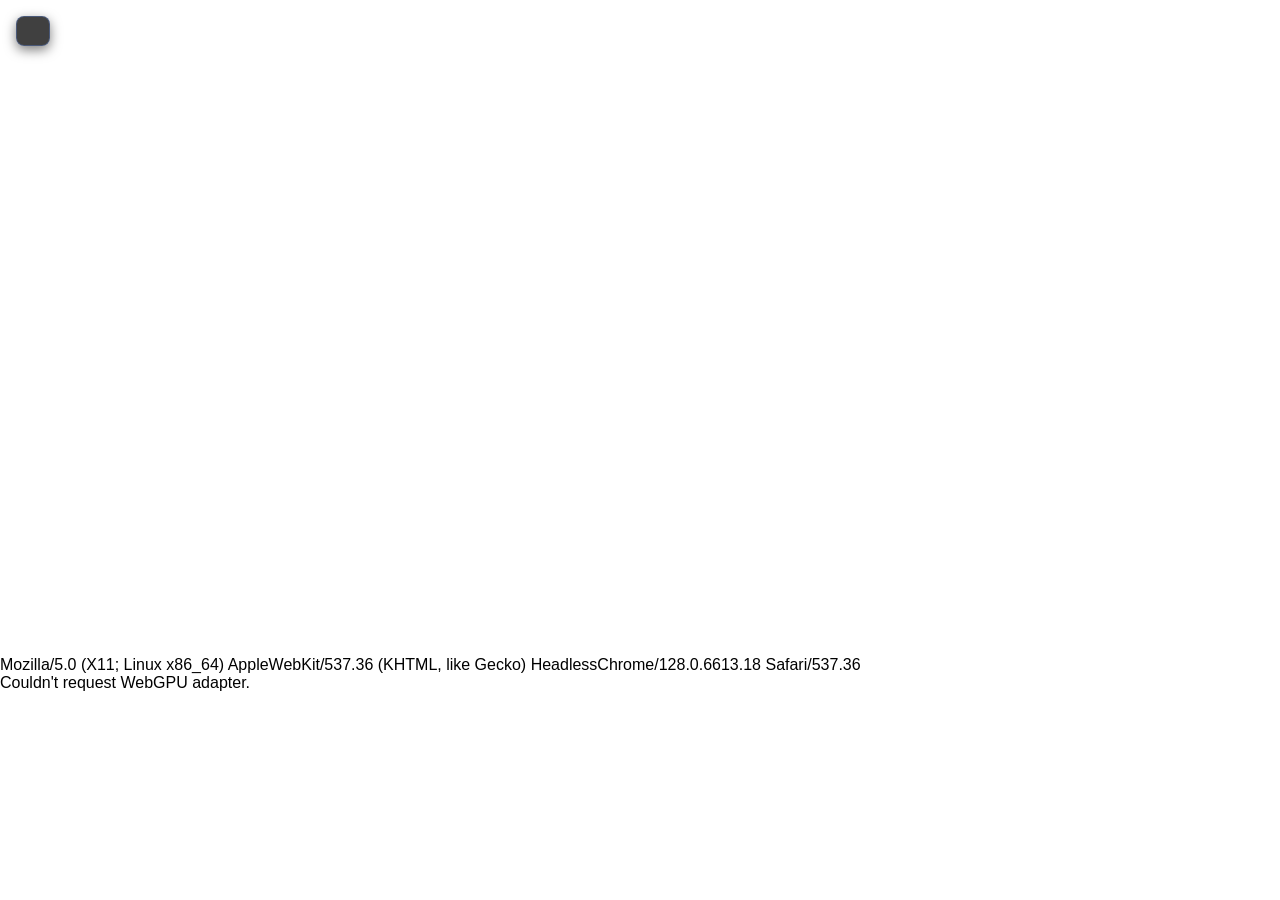
<file: comp-193-demo/finalproject.html>
<!DOCTYPE html>
<html>
<head>
  <title>Final Project</title>
  <meta http-equiv="Content-Type" content="text/html; charset=UTF-8">
  <meta charset="utf-8">
  <meta name="viewport" content="width=device-width, user-scalable=no, minimum-scale=1.0, maximum-scale=1.0">
  <link rel="stylesheet" type="text/css" href="./finalproject.css">
  <link rel="icon" href="../JC_logo.png" type="image/x-icon">
  <script type="module" src="./finalproject.min.js"></script>
</head>
<body></body>
</html>
</file>
<file: comp-193-demo/finalproject.css>
html,
body {
  margin: 0;
  padding: 0;
  overflow: hidden;
  font-family: Arial, sans-serif;
}

#renderCanvas {
  display: block;
  width: 100%;
  height: 100%;
}

#hud {
  position: fixed;
  top: 16px;
  left: 16px;
  z-index: 10;
  color: white;
  font-family: Arial, sans-serif;
  font-size: 12px;
  line-height: 1.5;
  background: rgba(0, 0, 0, 0.75);
  padding: 14px 16px;
  border-radius: 8px;
  border: 1px solid rgba(100, 150, 255, 0.3);
  user-select: none;
  pointer-events: auto;
  max-width: 380px;
  box-shadow: 0 4px 12px rgba(0, 0, 0, 0.5);
}

#show-hud-toggle {
  position: fixed;
  top: 16px;
  left: 16px;
  z-index: 11;
  display: none;
}

.hud-title {
  font-size: 14px;
  font-weight: bold;
  margin-bottom: 12px;
  padding-bottom: 8px;
  border-bottom: 2px solid rgba(100, 150, 255, 0.4);
  color: rgba(100, 200, 255, 1);
}

.hud-section {
  margin-bottom: 12px;
  padding-bottom: 12px;
  border-bottom: 1px solid rgba(100, 150, 255, 0.2);
}

.hud-section:last-child {
  border-bottom: none;
  margin-bottom: 0;
  padding-bottom: 0;
}

.hud-section-header {
  font-size: 11px;
  font-weight: bold;
  text-transform: uppercase;
  color: rgba(150, 200, 255, 0.8);
  margin-bottom: 8px;
  letter-spacing: 1px;
}

.hud-button-row {
  display: flex;
  gap: 4px;
  flex-wrap: wrap;
  margin-bottom: 4px;
}

.hud-button {
  background: linear-gradient(135deg, rgba(60, 120, 200, 0.4) 0%, rgba(40, 80, 160, 0.3) 100%);
  border: 1.5px solid rgba(100, 150, 200, 0.5);
  color: rgba(200, 230, 255, 1);
  padding: 6px 10px;
  border-radius: 4px;
  cursor: pointer;
  font-family: Arial, sans-serif;
  font-size: 11px;
  font-weight: 500;
  transition: all 0.15s ease;
  white-space: nowrap;
  min-width: fit-content;
}

.hud-control-stack {
  flex-direction: column;
  width: 100%;
}

.colors-row {
  width: 100%;
  display: grid;
  grid-template-columns: repeat(4, max-content);
  gap: 4px;
  justify-content: start;
}

.colors-row .hud-button {
  min-width: fit-content;
  padding: 6px 10px;
}

.utility-buttons {
  width: 100%;
  justify-content: flex-start;
}

.hud-label-full {
  min-width: 0;
  width: 100%;
  text-align: left;
}

.hud-button:hover {
  background: linear-gradient(135deg, rgba(80, 150, 230, 0.6) 0%, rgba(60, 120, 200, 0.5) 100%);
  border-color: rgba(120, 180, 255, 0.8);
  color: rgba(255, 255, 255, 1);
  box-shadow: 0 0 8px rgba(100, 150, 255, 0.5), inset 0 0 4px rgba(255, 255, 255, 0.1);
}

.hud-button.active {
  background: linear-gradient(135deg, rgba(80, 200, 80, 0.6) 0%, rgba(60, 160, 60, 0.5) 100%);
  border-color: rgba(120, 255, 120, 0.8);
  color: rgba(255, 255, 255, 1);
  box-shadow: 0 0 10px rgba(100, 255, 100, 0.6), inset 0 0 4px rgba(255, 255, 255, 0.15);
  font-weight: bold;
}

.hud-button.active:hover {
  background: linear-gradient(135deg, rgba(100, 220, 100, 0.75) 0%, rgba(80, 180, 80, 0.65) 100%);
  box-shadow: 0 0 12px rgba(100, 255, 100, 0.8), inset 0 0 6px rgba(255, 255, 255, 0.2);
}

.hud-control-row {
  display: flex;
  align-items: center;
  gap: 6px;
  margin: 6px 0;
  flex-wrap: wrap;
}

.hud-control-row.hud-control-stack {
  align-items: flex-start;
}

.colors-row,
.utility-buttons {
  align-self: flex-start;
}

.hud-label {
  min-width: 110px;
  font-size: 11px;
  color: rgba(200, 220, 255, 0.9);
  font-weight: 500;
}

.hud-value {
  background: rgba(20, 40, 80, 0.6);
  padding: 4px 8px;
  border-radius: 3px;
  min-width: 50px;
  text-align: center;
  font-family: 'Courier New', monospace;
  font-size: 10px;
  color: rgba(150, 200, 255, 1);
  border: 1px solid rgba(100, 150, 200, 0.3);
}

.hud-bottom-row {
  margin-top: 4px;
  justify-content: flex-start;
}

.hud-info {
  background: rgba(20, 40, 100, 0.3);
  padding: 8px;
  border-radius: 4px;
  border-left: 3px solid rgba(100, 150, 255, 0.5);
  font-size: 10px;
  color: rgba(180, 210, 255, 0.9);
  line-height: 1.6;
}

.hud-info small {
  display: block;
}

.hud-info strong {
  color: rgba(150, 200, 255, 1);
}
</file>
